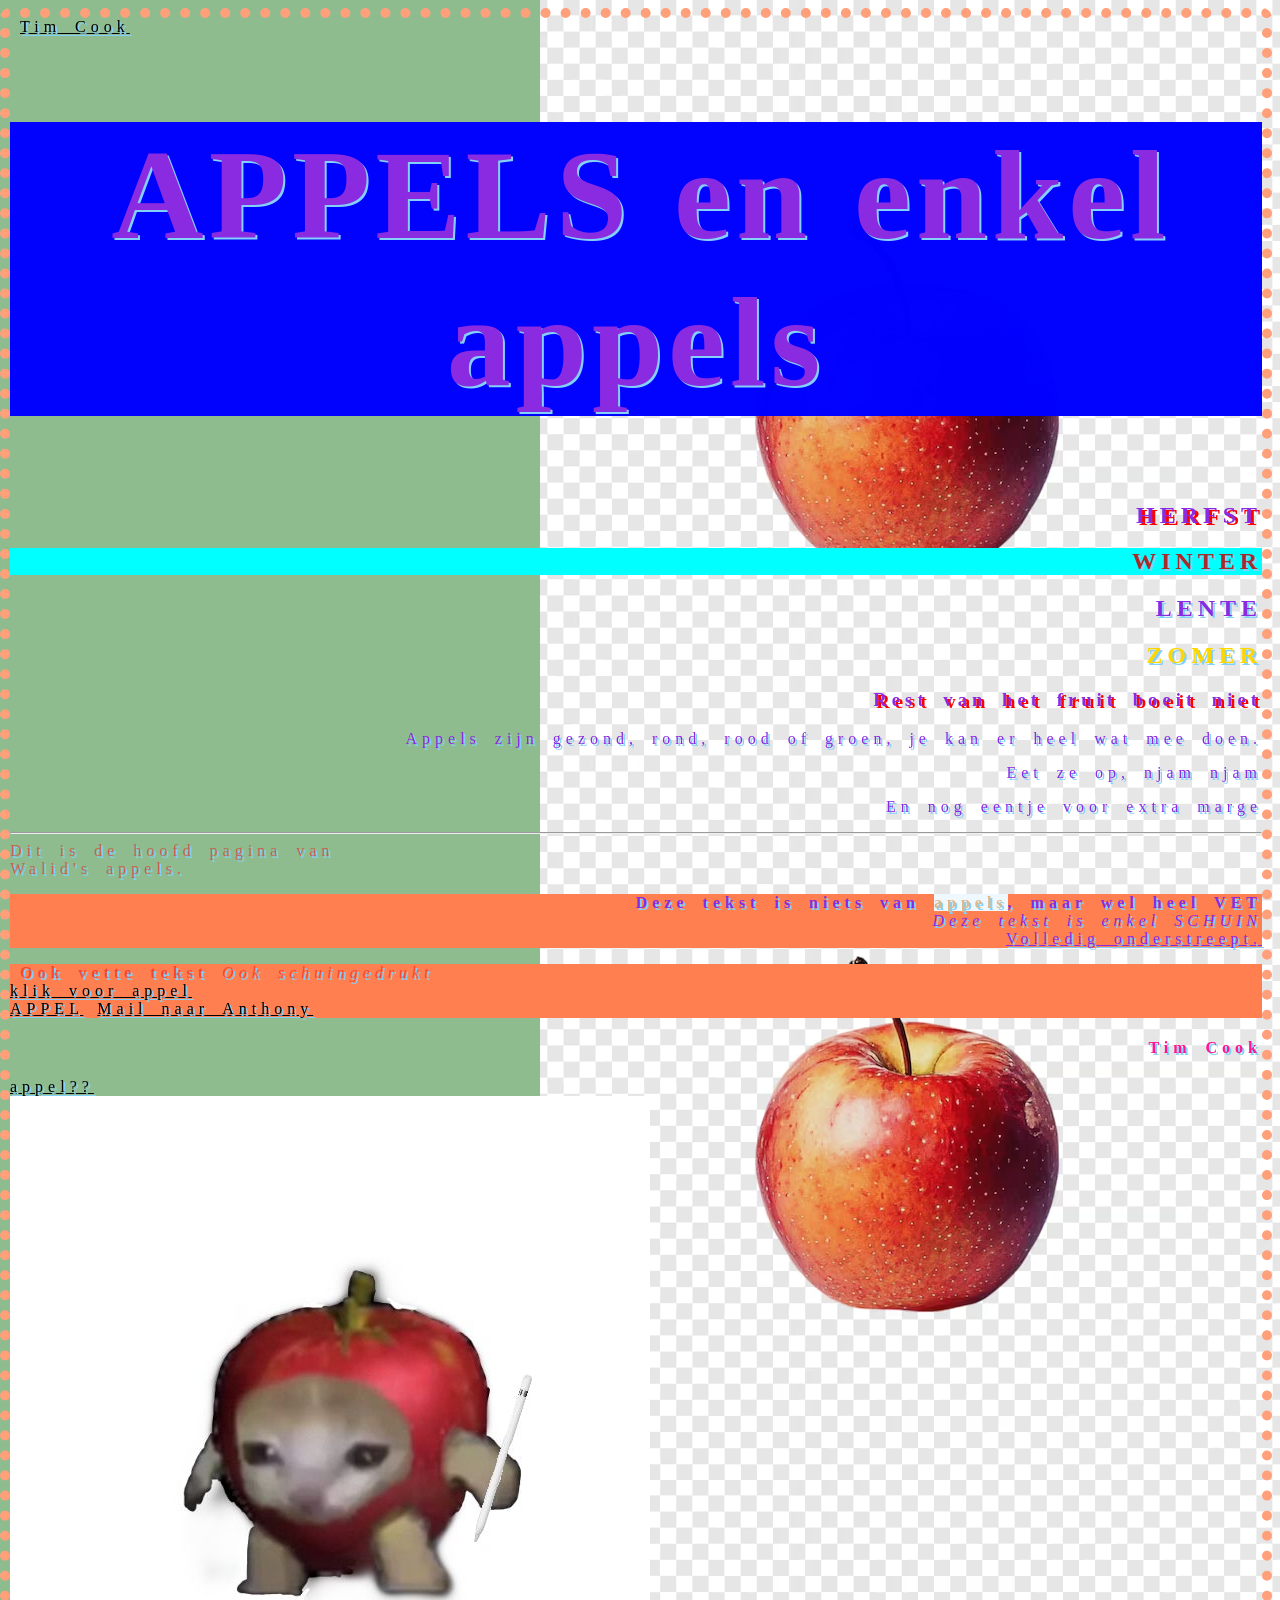
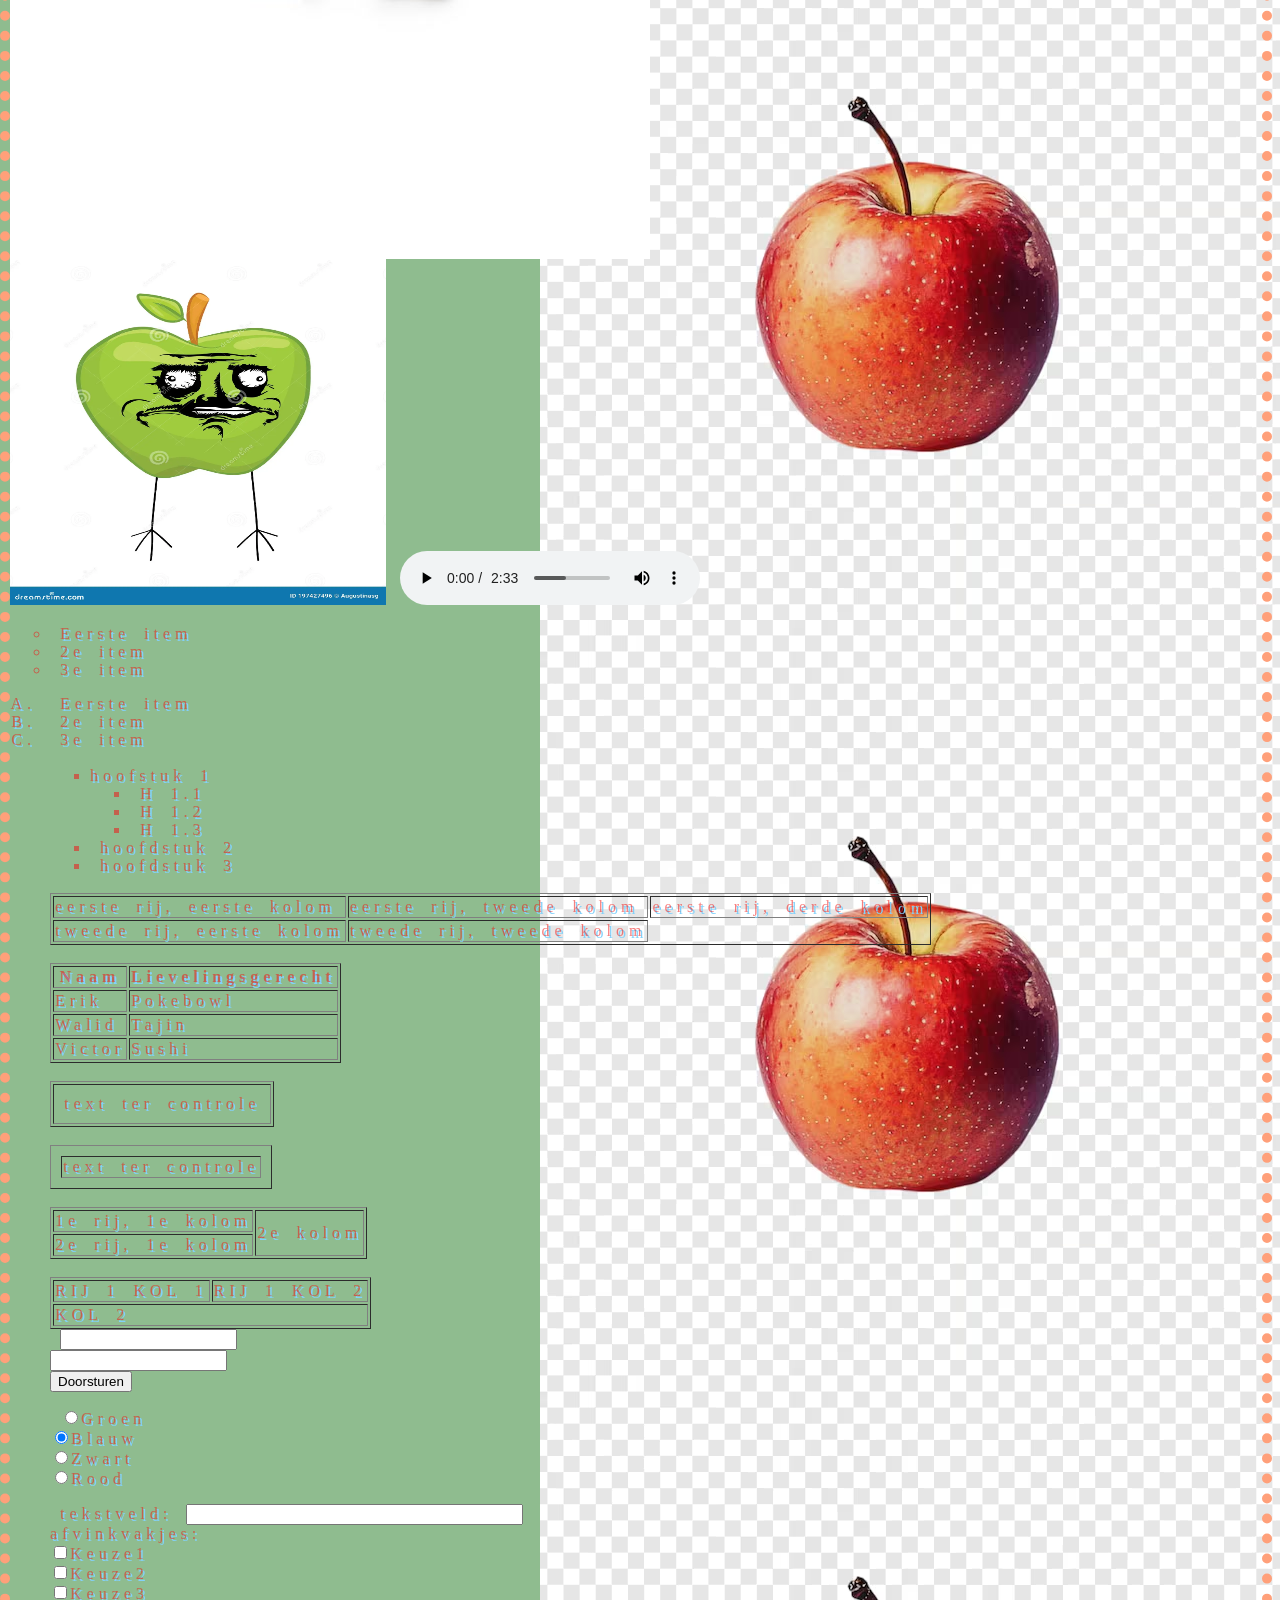
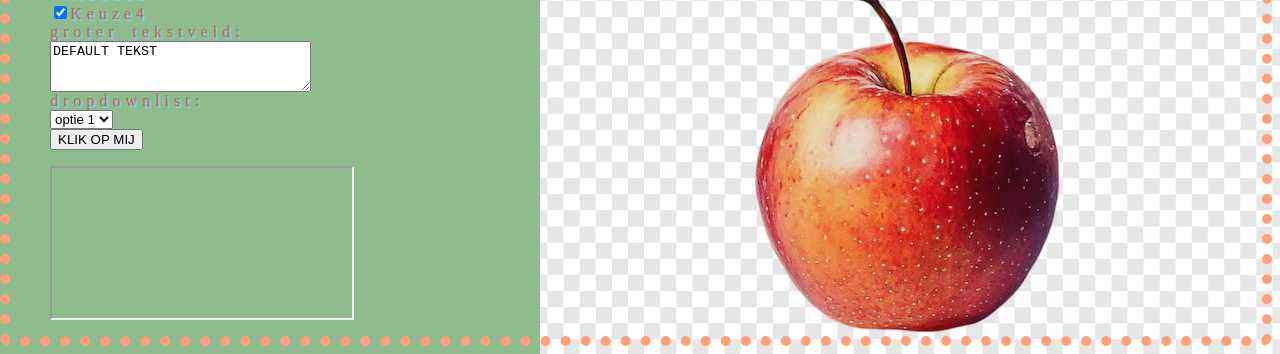
<file: BADI/WEB/Paginas/index.html>
<html>
    <head>
        <title>Appels zijn groen of rood</title>
        <link href="stylesheet.css" type="text/css" rel="stylesheet">
        <style>
            h2.tweedeTitel{color: cyan;}

            body{
                background-color: darkseagreen;
            }

            h2.winter{
                background-color: aqua;
                color: brown;
            }

            .UNIVERSEEL{
                text-shadow: 3px 2px red;
            }
            
            h2#zomer{
                color: gold;
            }

        </style>
        
    </head>
    <body style="color:rgba(241, 22, 22, 0.546)">
        <!--Pure commentaar
        meerdere lijnen-->
        <a href="#TimCook">Tim Cook</a><br>
        <!--standaard 1 vw +- 0.5cm-->
        <h1 style="font-size: 10vw; text-align: center; background-color: rgba(0, 0, 255, 0.991);">APPELS en enkel appels</h1>

        <h2 class="UNIVERSEEL">HERFST</h2>
        <h2 class="winter">WINTER</h2>
        <h2>LENTE</h2>
        <h2 id="zomer">ZOMER</h2>

        <h3 class="UNIVERSEEL">Rest van het fruit boeit niet</h3>

        
        <p>Appels zijn gezond, rond, rood of groen, je kan er heel wat mee doen.</p>
        <p>Eet ze op, njam njam</p>
        <p>En nog eentje voor extra marge</p>

        <hr>
        Dit is de hoofd&nbsp;pagina van <br>Walid's appels.

        <!--BR is een tag voor tekst op de volgende regel te krijgen
        komt overeen met een zachte enter in word.
         HR -> horizontale lijn-->


        <p style="background-color: coral;">
            <b>Deze tekst is niets 
                van <span style="color: burlywood;background-color: aliceblue;">appels</span>, 
                maar wel heel VET</b><br>
            <i>Deze tekst is enkel SCHUIN</i><br>
            <u>Volledig onderstreept.</u><br>
        </p>
        <div style="background-color: coral;">
            <strong>Ook vette tekst</strong>
            <em>Ook schuingedrukt</em><br>

            <!--hyperlinks-->
            <a href="appel.html" target="_blank">klik voor appel</a><br>
            <a href="appel.webp" target="_blank">APPEL</a>
            <a href="mailto:anthony.coppens@thomasmore.be">Mail naar Anthony</a>
        </div>

        <!--website openen-->
        <h4><a id="TimCook">Tim Cook</a></h4>

        <a href="https://www.apple.com/benl/" target="_blank">appel??</a><br>


        <!--FOTO's-->
        <img src="../Media/kat.jpg" alt="kat met een appel pen"><br>
        <img src="../Media/appel.webp" alt="kat met een appel pen" height="40%" width="30%">


        <!--AUDIO-->
        <audio controls>
            <source src="../Media/PPAP.mp3" type="audio/mp3">
        </audio><br>

        <!--VIDEO-->
        <!--<video controls>
            <source src="../Media/appelsien.mp4" type="video/mp4">
        </video>-->

        <!--lijsten-->
        <!--unordered list -> UL of ordered list OL-->
        <ul type="circle">
            <li>Eerste item</li>
            <li>2e item</li>
            <li>3e item</li>
        </ul>

        <ol type="A"> <!-- i I a A 1 -->
            <li>Eerste item</li>
            <li>2e item</li>
            <li>3e item</li>
        </ul><br>

        <!--Nesten van lijsten-->
        <ul type="square">
            <li>hoofstuk 1
                <ul>
                    <li>H 1.1</li>
                    <li>H 1.2</li>
                    <li>H 1.3</li>
                </ul>
            </li>
            <li>hoofdstuk 2</li>
            <li>hoofdstuk 3</li>
        </ul>
        <br>

        <!--tabellen, tr = table row, td = kolom, th = table header -->
        <table border="1">
            <tr>
                <td>eerste rij, eerste kolom</td>
                <td>eerste rij, tweede kolom</td>
                <td>eerste rij, derde kolom</td>
            </tr>
            <tr>
                <td>tweede rij, eerste kolom</td>
                <td>tweede rij, tweede kolom</td>
            </tr>
        </table>
        <br>
        <!-- voorbeeld met een table header-->
        <table border="1">
            <tr>
                <th>Naam</th>
                <th>Lievelingsgerecht</th>
            </tr>
            <tr>
                <td>Erik</td>
                <td>Pokebowl</td>
            </tr>
            <tr>
                <td>Walid</td>
                <td>Tajin</td>
            </tr>
            <tr>
                <td>Victor</td>
                <td>Sushi</td>
            </tr>
        </table>
        <br>

        <!--cellspacing vs cellpadding-->
        <table border="1" cellpadding="10">
            <tr>
                <td>text ter controle</td>
            </tr>
        </table>

        <br>
        <table border="1" cellspacing="10">
            <tr>
                <td>text ter controle</td>
            </tr>
        </table>

        <!--mergen van rijen of kolommen-->
        <br> <!--KOLOMMEN-->
        <table border="1">
            <tr>
                <td>1e rij, 1e kolom</td>
                <td rowspan="2">2e kolom</td>
            </tr>
            <tr>
                <td>2e rij, 1e kolom</td>
            </tr>
        </table>

        <!-- een volledige rij mergen-->
        <br>
        <table border="1">
            <tr>
                <td>RIJ 1 KOL 1</td>
                <td>RIJ 1 KOL 2</td>
            </tr>
            <tr>
                <td colspan="2">KOL 2</td>
            </tr>
        </table>

        
        <!--forms-->
        <form action="" method="post">
            <input type="text" name="Gebruikersnaam"><br>
            <input type="password" name="Wachtwoord"><br>
            <input type="submit" value="Doorsturen">
        </form>

        <form> <!--keuzerondjes-->
            <input type="radio" name="lievelingskeur" value="Groen">Groen<br>
            <input type="radio" name="lievelingskeur" value="Blauw" checked>Blauw<br>
            <input type="radio" name="lievelingskeur" value="Zwart">Zwart<br>
            <input type="radio" name="lievelingskeur" value="Rood">Rood<br>
        </form>

        <!--al de rest-->
        <form>
            tekstveld: <input type="text" name="tekst" size="40"><br>
            afvinkvakjes: <br>
            <input type="checkbox" name="check" value="K1">Keuze1<br>
            <input type="checkbox" name="check" value="K2">Keuze2<br>
            <input type="checkbox" name="check" value="K3">Keuze3<br>
            <input type="checkbox" name="check" value="K4" checked>Keuze4<br>
            groter tekstveld: <br>
            <textarea rows="3" cols="30" name="tekstArea">DEFAULT TEKST</textarea><br>
            
            dropdownlist: <br>
            <select name="ddl">
                <option>optie 1</option>
                <option>optie 2</option>
                <option>optie 3</option>
                <option>optie 4</option>
            </select><br>
            <button type="button" onclick="alert('Hello World!')">KLIK OP MIJ</button>
        </form>

        <iframe src="https://windows93.net/"></iframe>
    </body>
</html>
</file>
<file: BADI/WEB/Paginas/stylesheet.css>
a{
    color:deeppink;
}

h1, h2, h3, h4, h5, h6, p{
    text-align: right;
    color: blueviolet;
}
/*commentaar indien nodig*/

body{
    background-image: url("../Media/kleineAppel.avif");
    background-position: right top;
    background-repeat: repeat-y;
    border-style: dotted;
    border-width: 10px;
    border-color:lightsalmon;
    border-radius: 10px;
    text-shadow: 2px 2px rgb(131, 209, 250);
    word-spacing: 5px;
    letter-spacing: 5px;
    text-indent: 10px;
    margin-left: 0px;
}

a:link, a:hover{
    color: black;
}
a:visited, a:active{
    color: rgb(3, 255, 41);
}
</file>
